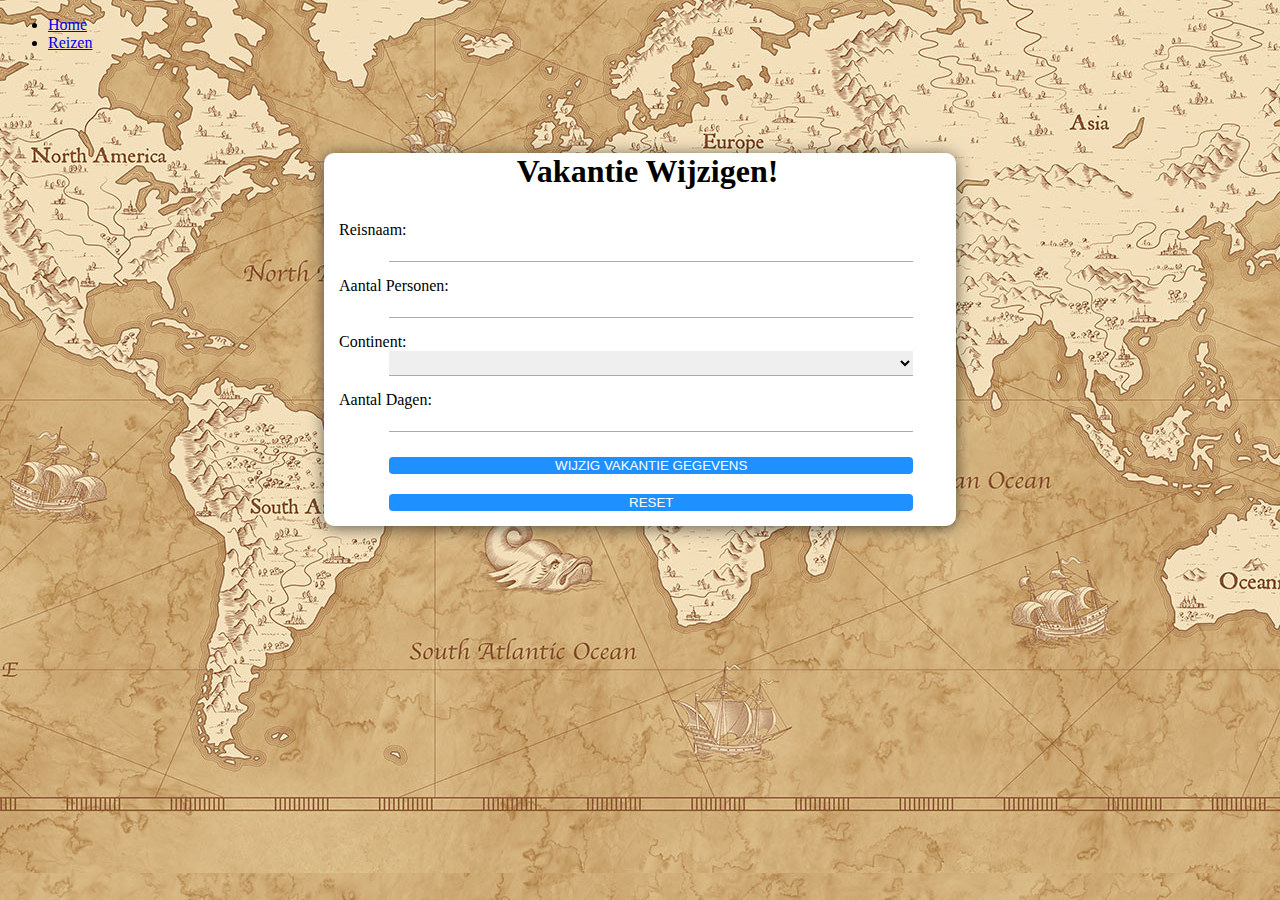
<file: src/main/webapp/ReisMuteren.html>
<!DOCTYPE html>
<html lang="en">
    <head>
        <meta http-equiv="Content-Type" content="text/html;charset=UTF-8">
        <link rel="stylesheet" href="styles/ReisToevoegen.css" type="text/css">
    </head>
    <style>
    </style>

    <body onload="updatereis()">

    <script>
        const params = new URLSearchParams(window.location.search);

        const id = params.get('id');
        const reisNaam = params.get('reisNaam');
        const continent = params.get('continent');
        const aantalPersonen = params.get('aantalPersonen');
        const aantalDagen = params.get('aantalDagen');
    </script>

        <ul>
            <li><a href="index.html">Home</a></li>
            <li><a href="Reizen.html">Reizen</a></li>
        </ul>
        <div class="formContainer">
            <div class="leftSide">
                <h1 class="formHeader">Vakantie Wijzigen!</h1>
                <div class="formContentContainer">
                   <form method="post" id="myForm" action="/restservices/reizen/updatereis">
                       <label class= formLabel for="reisNaam">Reisnaam:</label>
                       <input class= "formInput" type="text" id="reisNaam" name="reisNaam">

                       <label class= formLabel for="aantalPersonen">Aantal Personen:</label>
                       <input class= "formInput" type="number" id="aantalPersonen" name="aantalPersonen">

                       <label class= formLabel for="continent">Continent:</label>
                       <select class="formInput" type="text" id="continent" name="continent">
                           <option value="Afrika">Afrika</option>
                           <option value="Azië">Azië</option>
                           <option value="Europa">Europa</option>
                           <option value="Noord Amerika">Noord Amerika</option>
                           <option value="Oceanië">Oceanië</option>
                           <option value="Zuid Amerika">Zuid Amerika</option>
                       </select>

                       <label class= formLabel for="aantalDagen">Aantal Dagen:</label>
                       <input class= "formInput" type="number" id="aantalDagen" name="aantalDagen">

                       <input class= "formInput" type="hidden" id="id" name="id">

                       <button class="submitButton" type="submit">Wijzig vakantie gegevens</button>
                       <button class="resetButton" type="reset">Reset</button>
                   </form>
                </div>
            </div>
        </div>

    <script>
        // alert(id + " " + reisNaam + " " + continent + " " + aantalPersonen+ " " + aantalDagen );
        document.getElementById('reisNaam').value = reisNaam;
        document.getElementById('continent').value = continent;
        document.getElementById('aantalPersonen').value = aantalPersonen;
        document.getElementById('aantalDagen').value = aantalDagen;
        document.getElementById('id').value = id;
    </script>

    </body>
    
</html>
</file>
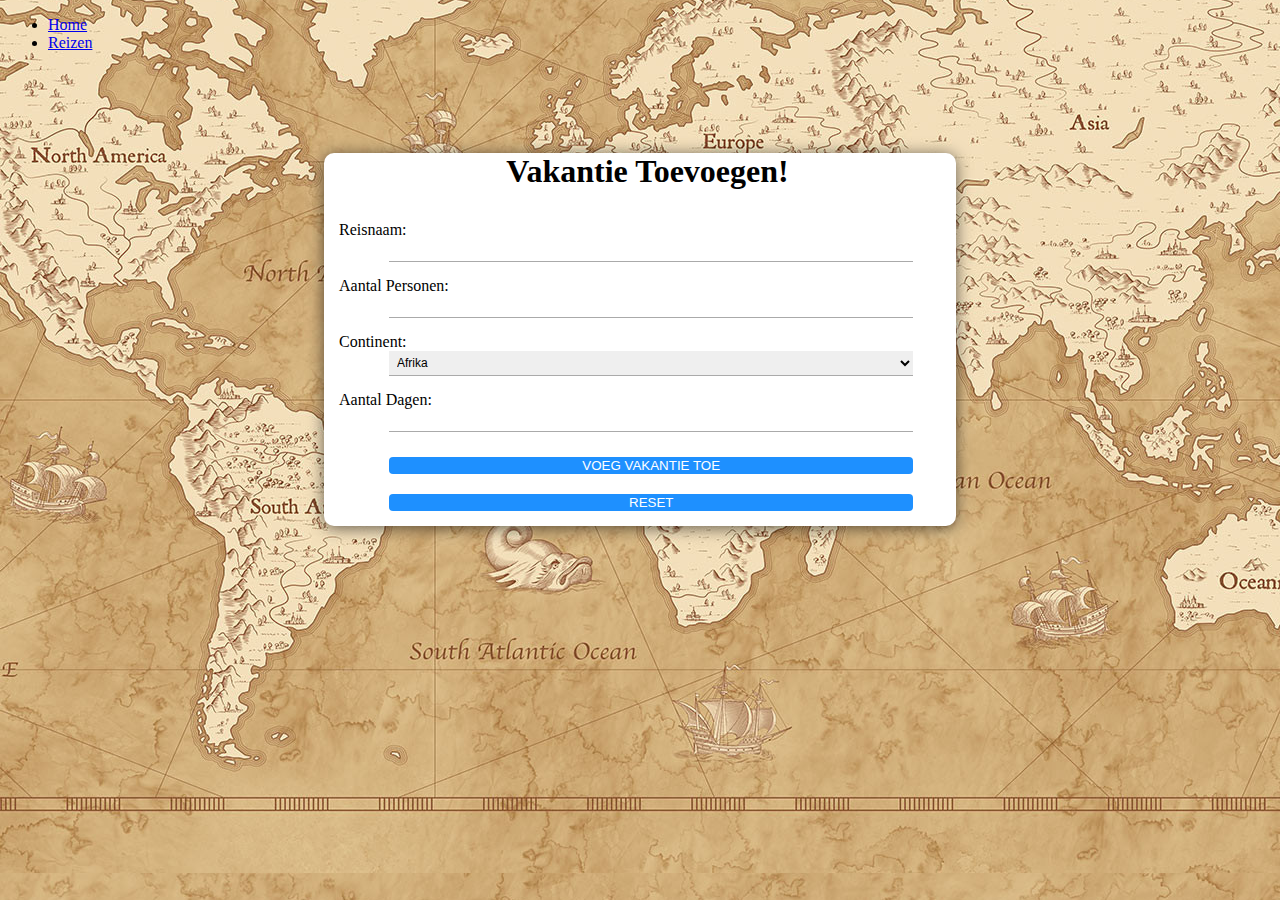
<file: src/main/webapp/ReisToevoegen.html>
<!DOCTYPE html>
<html lang="en">
    <head>
        <meta http-equiv="Content-Type" content="text/html;charset=UTF-8">
        <link rel="stylesheet" href="styles/ReisToevoegen.css" type="text/css">
    </head>

    <style>
    </style>

    <body>
        <ul>
            <li><a href="index.html">Home</a></li>
            <li><a href="Reizen.html">Reizen</a></li>
        </ul>
        <div class="formContainer">
            <div class="leftSide">
                <h1 class="formHeader">Vakantie Toevoegen!</h1>
                <div class="formContentContainer">
                   <form method="post" id="myForm" action="/restservices/reizen/nieuwereis" target="_top">
                        <label class= formLabel for="reisNaam">Reisnaam:</label>
                        <input class= "formInput" type="text" id="reisNaam" name="reisNaam">

                        <label class= formLabel for="aantalPersonen">Aantal Personen:</label>
                        <input class= "formInput" type="number" id="aantalPersonen" name="aantalPersonen">
                        
                        <label class= formLabel for="continent">Continent:</label>
                        <select class="formInput" type="text" id="continent" name="continent">
                            <option value="Afrika">Afrika</option>
                            <option value="Azië">Azië</option>
                            <option value="Europa">Europa</option>
                            <option value="Noord Amerika">Noord Amerika</option>
                            <option value="Oceanië">Oceanië</option>
                            <option value="Zuid Amerika">Zuid Amerika</option>
                        </select>
                            <!-- <input class= "formInput" type="text" id="continent" name="continent"> -->

<!--                       <label class= formLabel for="landinput">Land:</label>-->
<!--                       <select name="land" id="landinput" class="formInput">-->

<!--                       </select>-->

                        
                        <label class= formLabel for="aantalDagen">Aantal Dagen:</label>
                        <input class= "formInput" type="number" id="aantalDagen" name="aantalDagen">


                        <button class="submitButton" type="submit">Voeg vakantie toe</button>
                        <button class="resetButton" type="reset">Reset</button>
                   </form>
                </div>
            </div>
        </div>

        <script>
        </script>

    </body>
    
</html>
</file>
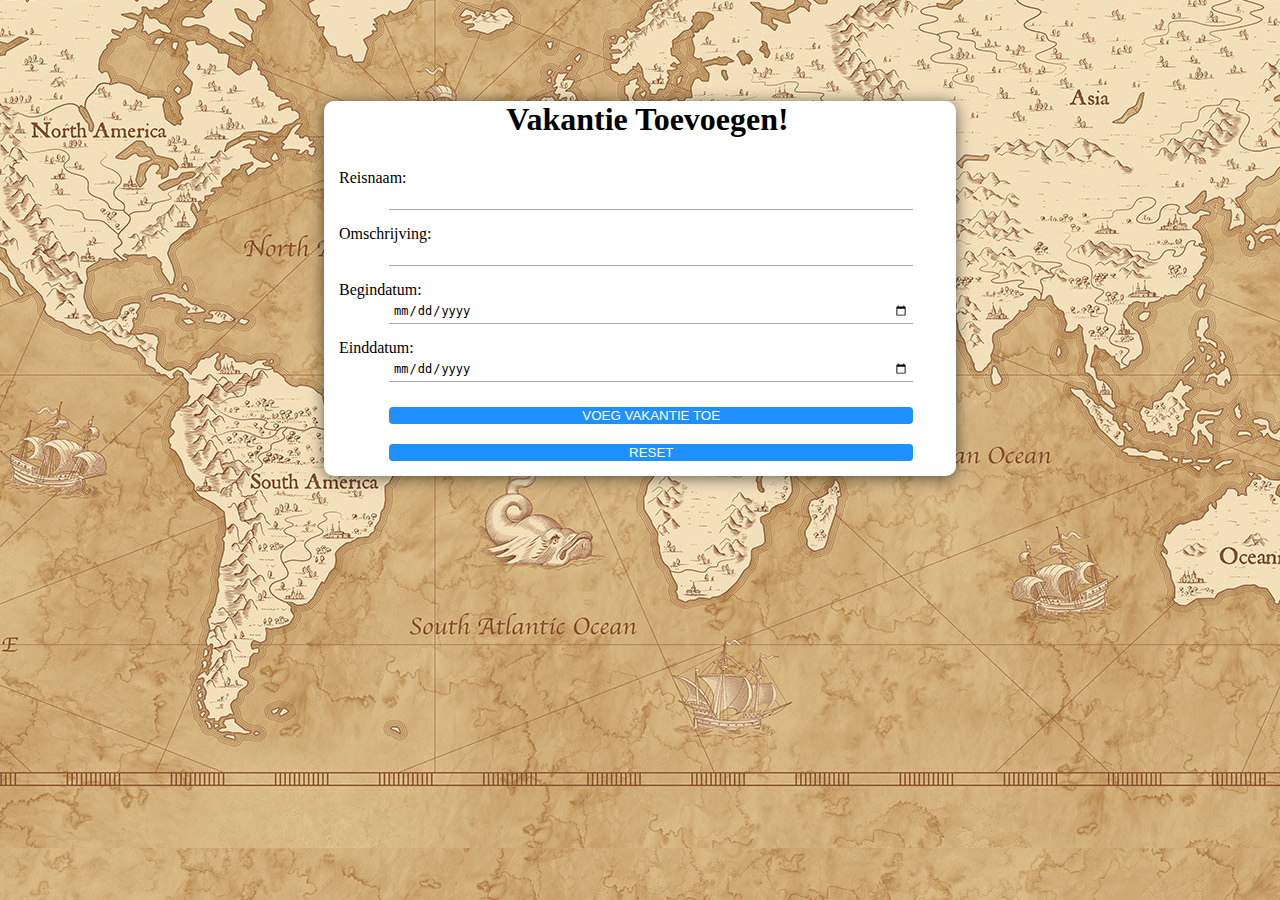
<file: src/main/java/nl/ipass/htmlbestanden/ReisToevoegen.html>
<!DOCTYPE html>
<html lang="en">
    <head>
        <link rel="stylesheet" href="../styles/ReisToevoegen.css" type="text/css">
    </head>

    <style>
            
    </style>

    <body>
        <div class="formContainer">
            <div class="leftSide">
                <h1 class="formHeader">Vakantie Toevoegen!</h1>
                <div class="formContentContainer">
                   <form method="post">
                        <label class= formLabel for="reisNaam"> Reisnaam:</label>
                        <input class= "formInput" type="text" id="reisNaam" name="reisNaam">

                        <label class= formLabel for="reisOmschrijving">Omschrijving:</label>
                        <input class= "formInput" type="text" id="reisOmschrijving" name="reisOmschrijving">
                        
                        <label class= formLabel for="beginDatum">Begindatum:</label>
                        <input class= "formInput" type="date" id="beginDatum" name="beginDatum">

                        
                        <label class= formLabel for="eindDatum">Einddatum:</label>
                        <input class= "formInput" type="date" id="eindDatum" name="eindDatum">

                        <button class="submitButton" type="submit">Voeg vakantie toe</button>
                        <button class="resetButton" type="reset">Reset</button>
                   </form>
                </div>
            </div>
        </div>

    </body>
    
</html>
</file>
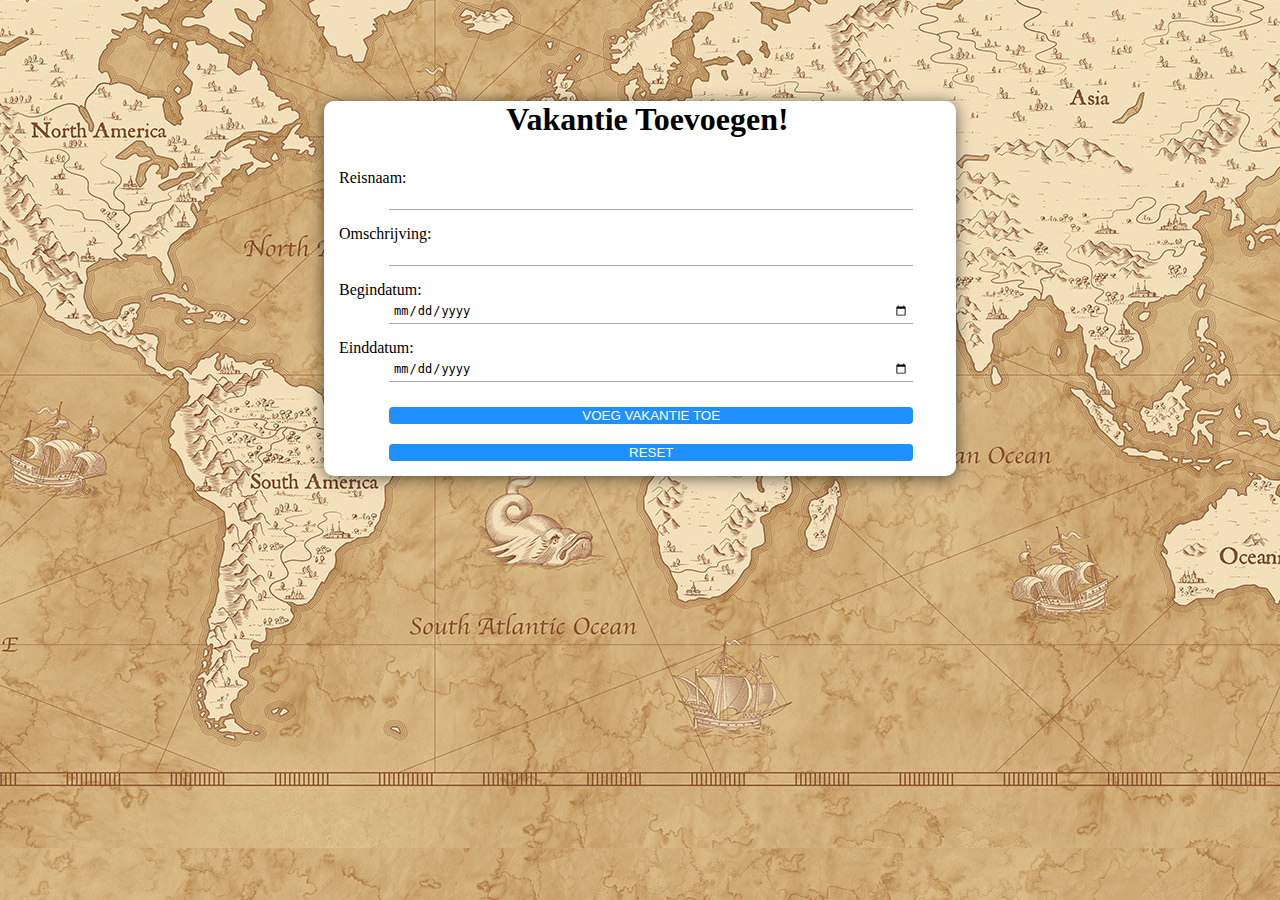
<file: src/main/java/nl/ipass/webapp/ReisToevoegen.html>
<!DOCTYPE html>
<html lang="en">
    <head>
        <link rel="stylesheet" href="ReisToevoegen.css" type="text/css">
    </head>

    <style>
            
    </style>

    <body>
        <div class="formContainer">
            <div class="leftSide">
                <h1 class="formHeader">Vakantie Toevoegen!</h1>
                <div class="formContentContainer">
                   <form method="post">
                        <label class= formLabel for="reisNaam"> Reisnaam:</label>
                        <input class= "formInput" type="text" id="reisNaam" name="reisNaam">

                        <label class= formLabel for="reisOmschrijving">Omschrijving:</label>
                        <input class= "formInput" type="text" id="reisOmschrijving" name="reisOmschrijving">
                        
                        <label class= formLabel for="beginDatum">Begindatum:</label>
                        <input class= "formInput" type="date" id="beginDatum" name="beginDatum">

                        
                        <label class= formLabel for="eindDatum">Einddatum:</label>
                        <input class= "formInput" type="date" id="eindDatum" name="eindDatum">

                        <button class="submitButton" type="submit">Voeg vakantie toe</button>
                        <button class="resetButton" type="reset">Reset</button>
                </div>
            </div>
    </body>
    
</html>
</file>
<file: src/main/webapp/styles/ReisToevoegen.css>
body {
    background-image: url("../images/Map.jpg");
    background-position: center;
}

.formContainer {
    position: relative;
    margin: 8% auto;
    min-height: 60%;
    width: 50%;
    box-shadow: 0 2px 16px rgba(0, 0, 0, 0.6);
    background: white;
    padding: 0px 0px 5px 15px;
    box-sizing: border-box;
    border-radius: 10px;
}

.formHeader {
    text-align: center;
}

.formContentContainer {
    margin-top: 5%;
}

.formInput {
    display: block;
    margin: 0px 0px 15px 50px;
    padding: 4px;
    width: 85%;
    height: 5%;
    box-sizing: border-box;
    border: none;
    outline: none;
    border-bottom: 1px solid #aaa;
    font-size: 12px;
}

.submitButton {
    background: dodgerblue;
    color: white;
    margin: 10px 50px;
    width: 85%;
    height: 8%;
    border: none;
    border-radius: 4px;
    text-transform: uppercase;
    cursor: pointer;
    font-weight: 500;
}

.resetButton {
    background: dodgerblue;
    color: white;
    margin: 10px 50px;
    width: 85%;
    height: 8%;
    border: none;
    border-radius: 4px;
    text-transform: uppercase;
    cursor: pointer;
    font-weight: 500;
}
</file>
<file: src/main/java/nl/ipass/styles/ReisToevoegen.css>
body {
    background-image: url("Map.jpg");
    background-position: center;
}

.formContainer {
    position: relative;
    margin: 8% auto;
    min-height: 60%;
    width: 50%;
    box-shadow: 0 2px 16px rgba(0, 0, 0, 0.6);
    background: white;
    padding: 0px 0px 5px 15px;
    box-sizing: border-box;
    border-radius: 10px;
}

.formHeader {
    text-align: center;
}

.formContentContainer {
    margin-top: 5%;
}

.formInput {
    display: block;
    margin: 0px 0px 15px 50px;
    padding: 4px;
    width: 85%;
    height: 5%;
    box-sizing: border-box;
    border: none;
    outline: none;
    border-bottom: 1px solid #aaa;
    font-size: 12px;
}

.submitButton {
    background: dodgerblue;
    color: white;
    margin: 10px 50px;
    width: 85%;
    height: 8%;
    border: none;
    border-radius: 4px;
    text-transform: uppercase;
    cursor: pointer;
    font-weight: 500;
}

.resetButton {
    background: dodgerblue;
    color: white;
    margin: 10px 50px;
    width: 85%;
    height: 8%;
    border: none;
    border-radius: 4px;
    text-transform: uppercase;
    cursor: pointer;
    font-weight: 500;
}
</file>
<file: src/main/java/nl/ipass/webapp/ReisToevoegen.css>
body {
    background-image: url("Map.jpg");
    background-position: center;
}

.formContainer {
    position: relative;
    margin: 8% auto;
    min-height: 60%;
    width: 50%;
    box-shadow: 0 2px 16px rgba(0, 0, 0, 0.6);
    background: white;
    padding: 0px 0px 5px 15px;
    box-sizing: border-box;
    border-radius: 10px;
}

.formHeader {
    text-align: center;
}

.formContentContainer {
    margin-top: 5%;
}

.formInput {
    display: block;
    margin: 0px 0px 15px 50px;
    padding: 4px;
    width: 85%;
    height: 5%;
    box-sizing: border-box;
    border: none;
    outline: none;
    border-bottom: 1px solid #aaa;
    font-size: 12px;
}

.submitButton {
    background: dodgerblue;
    color: white;
    margin: 10px 50px;
    width: 85%;
    height: 8%;
    border: none;
    border-radius: 4px;
    text-transform: uppercase;
    cursor: pointer;
    font-weight: 500;
}

.resetButton {
    background: dodgerblue;
    color: white;
    margin: 10px 50px;
    width: 85%;
    height: 8%;
    border: none;
    border-radius: 4px;
    text-transform: uppercase;
    cursor: pointer;
    font-weight: 500;
}
</file>
